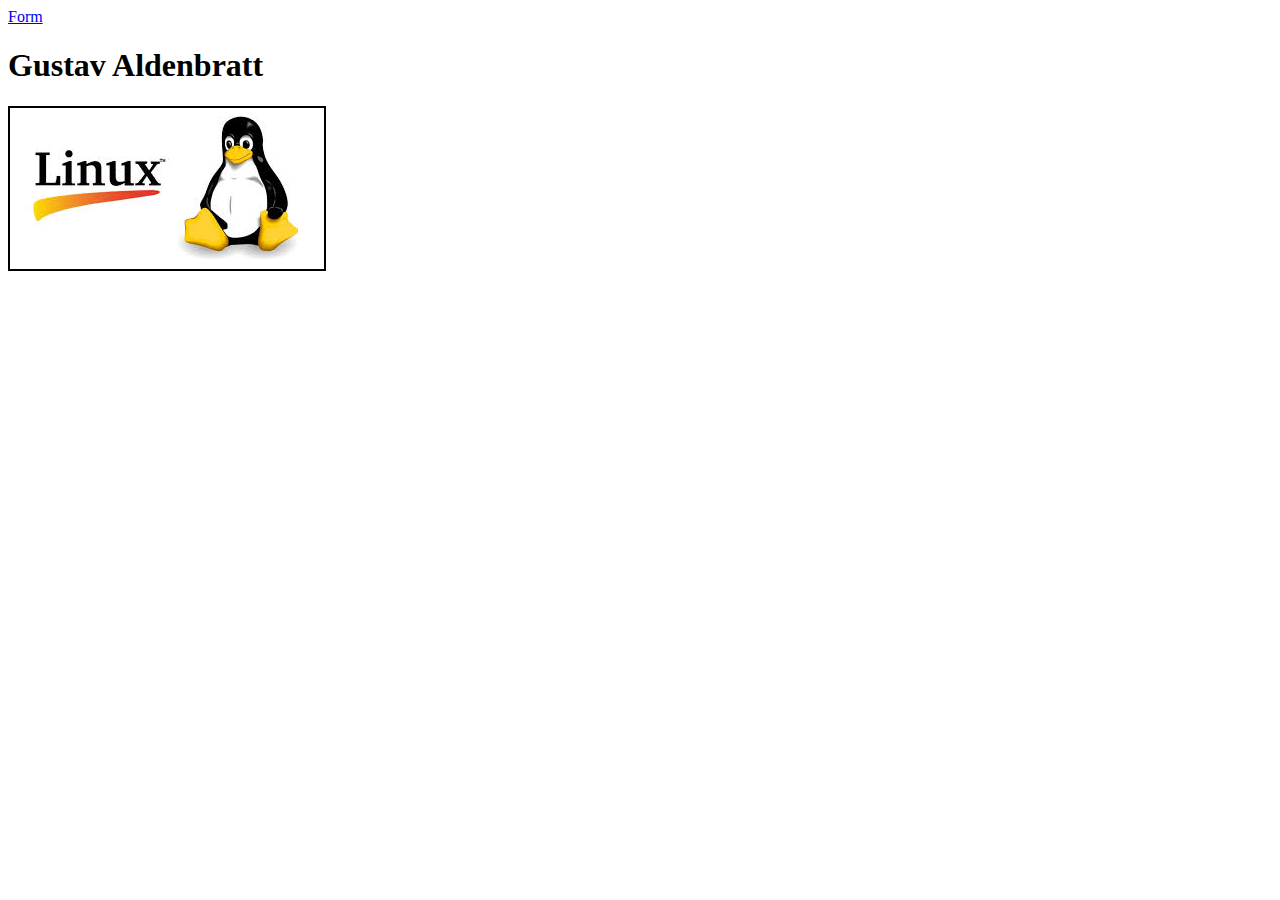
<file: nodeServer/index.html>
<!DOCTYPE html>
<html lang="en">
<head>
    <meta charset="UTF-8">
    <title>index</title>
    <link rel="stylesheet" type="text/css" href="style.css">
</head>
<body>
<a href="/contact">Form</a>
<h1>Gustav Aldenbratt</h1>
<img id="linux" src="img.jpg">
</body>
</html>
</file>
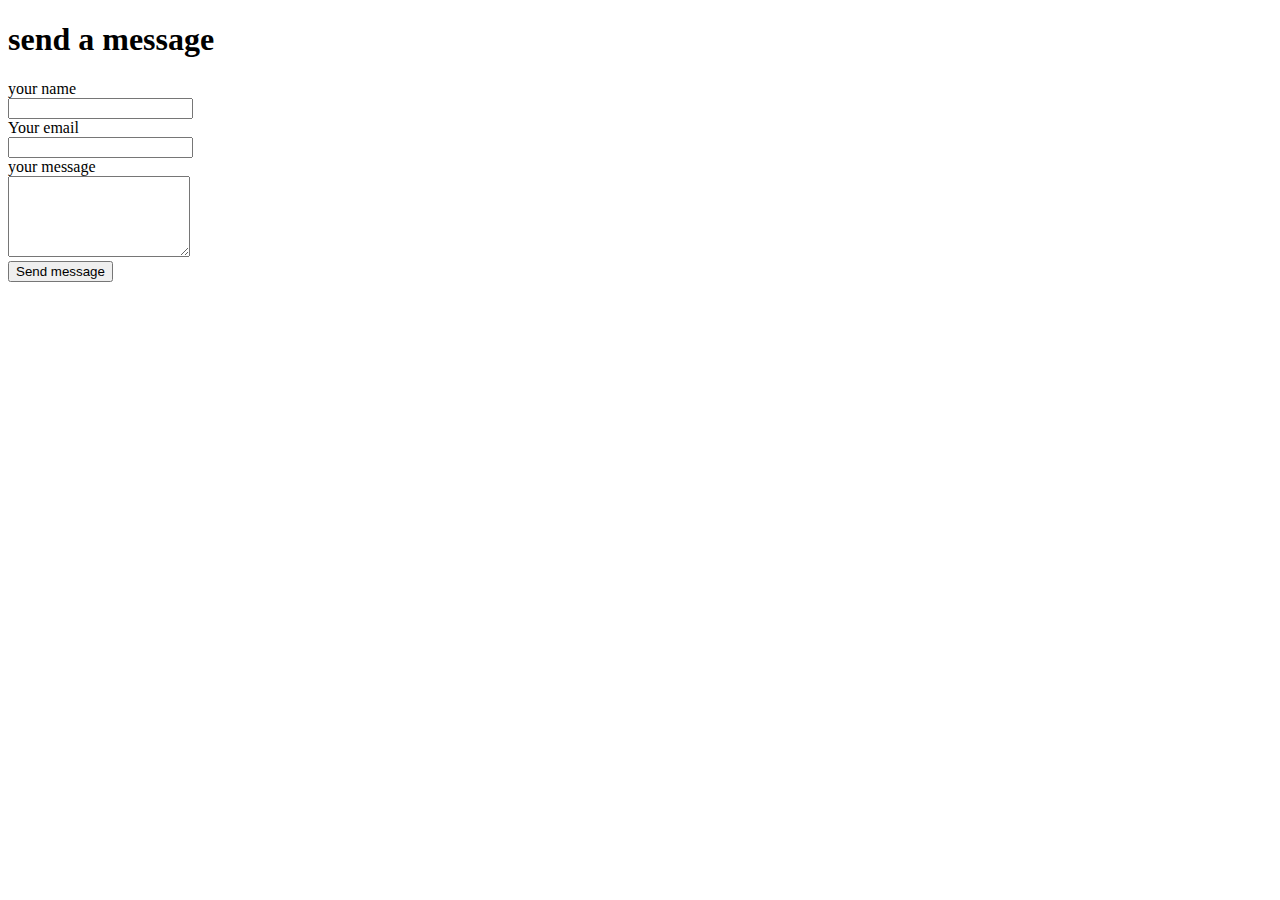
<file: nodeServer/contact.html>
<!DOCTYPE html>
<html lang="en">
<head>
    <meta charset="UTF-8">
    <title>Contact</title>
    <style>
        label, button {
            display: block;
        }
    </style>
</head>
<body>
<h1> send a message</h1>
<form method="post" action="/">
    <label> your name</label>
    <input type="text" name="name" required>
    <label>Your email</label>
    <input type="email" name="email" required>
    <label>your message</label>
    <textarea name="message" rows="5" required></textarea>
    <button>Send message</button>
</form>

</body>
</html>
</file>
<file: nodeServer/style.css>
#linux {
    border: 2px solid black;
}
</file>
